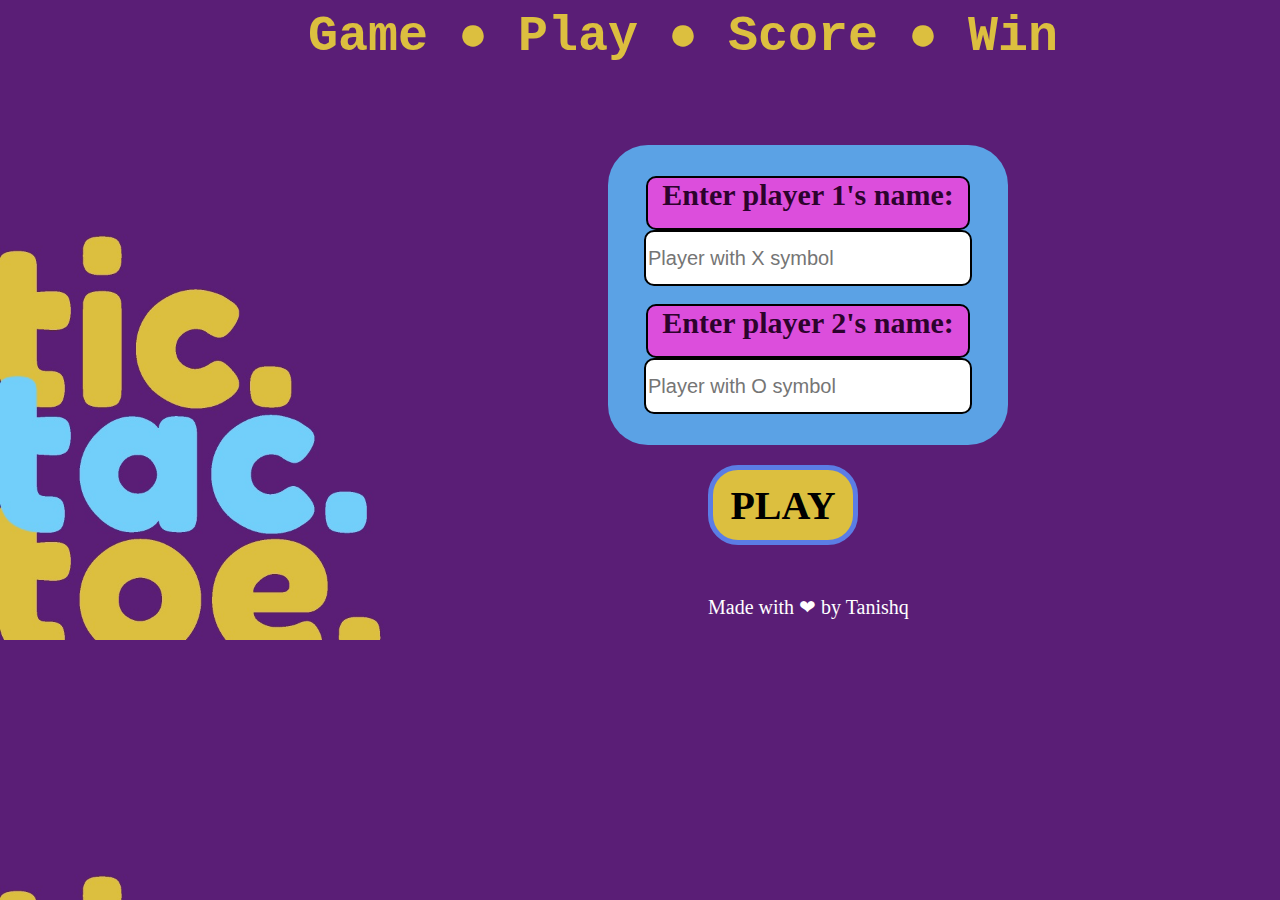
<file: index.html>
<!DOCTYPE html>
<html lang="en">
<head>
    <meta charset="UTF-8">
    <meta name="viewport" content="width=device-width, initial-scale=1.0">
    <title>Game Home</title>
    <link rel="stylesheet" href="game_home.css">
</head>
<body>
    <div id="title">Game &#9679 Play &#9679 Score &#9679 Win</div>
    <div class="myBtn">
        <a href="ttt.html"><button id="playBtn">PLAY</button></a>
        <div id="player_input"> 
            <div class="nameLabel">Enter player 1's name:</div> 
            <input type="text" name="player1_name" placeholder="Player with X symbol" id="name1" class="inputBox"><br>
    
             <div class="nameLabel">Enter player 2's name:</div> 
             <input type="text" name="player2_name" placeholder="Player with O symbol" id="name2" class="inputBox">
        </div>
    </div>
    <div id="owner">Made with &#10084 by  Tanishq</div>
    <script src="game_home.js"></script>
</body>
</html>
</file>
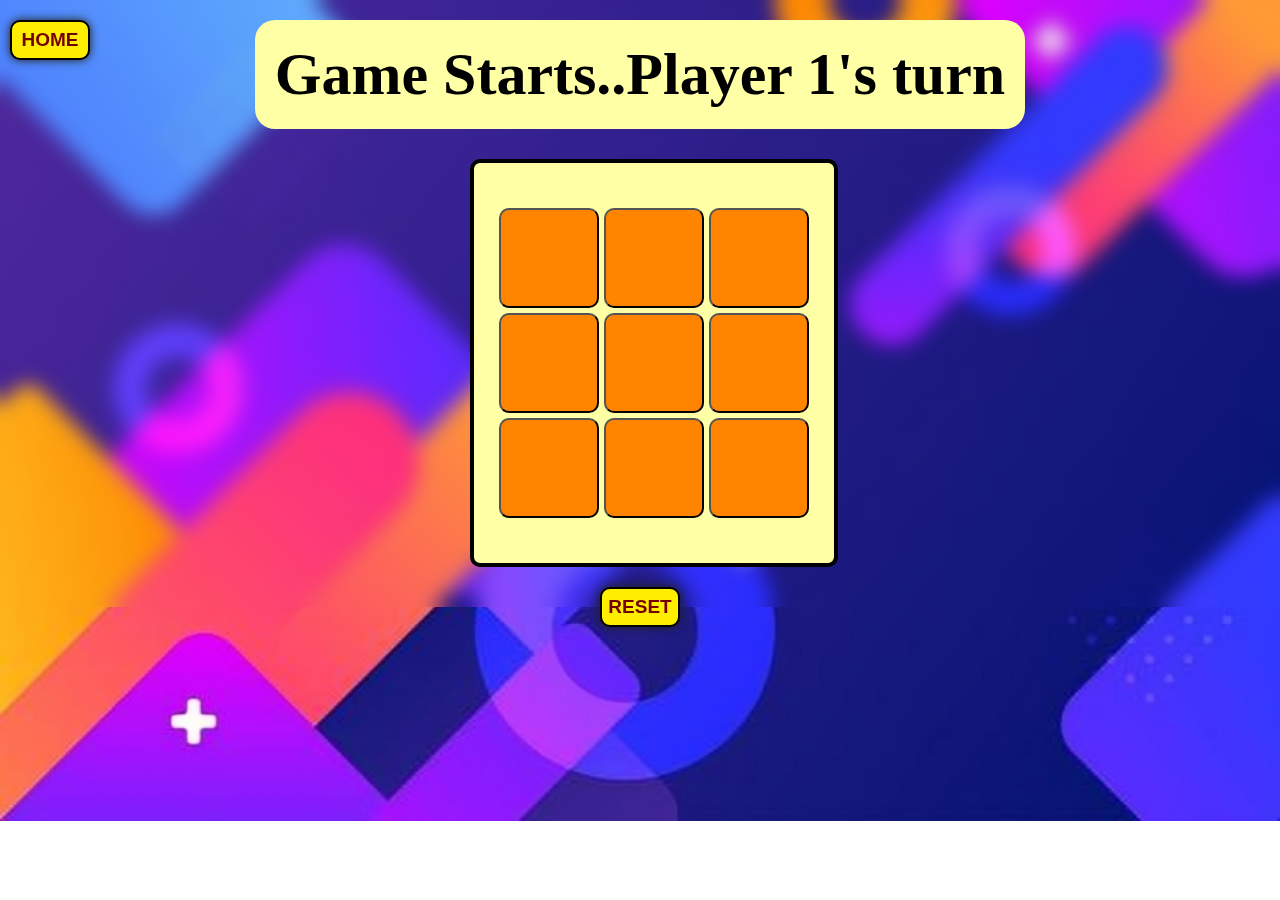
<file: ttt.html>
<!DOCTYPE html>
<html lang="en">
<head>
    <meta charset="UTF-8">
    <meta name="viewport" content="width=device-width, initial-scale=1.0">
    <title>TTT GAME</title>
    <link rel="stylesheet" href="ttt.css">
</head>

<body>
    <button id="home">HOME</button>
    <h1 id="label">Game Starts..<span id="plyr"></span>'s turn</h1>
    <div id="container">
        <div id="gameBoard">
            <button id="box"></button>
            <button id="box"></button>
            <button id="box"></button>
            <button id="box"></button>
            <button id="box"></button>
            <button id="box"></button>
            <button id="box"></button>
            <button id="box"></button>
            <button id="box"></button>
        </div>
    </div>
    <button id="reset">RESET</button>
    
    <script src="ttt.js"></script>
</body>
</html>
</file>
<file: game_home.css>
body{
    background-image: url("mylogo.jpg");
    background-size: cover;
}

#title
{
    width: 800px;
    font-size: 50px;
    font-weight: 900;
    font-family: 'Courier New', Courier, monospace;
    color:rgb(220,191,63) ;
    position: relative;
    left: 300px;
}

#playBtn
{
    position: relative;
    left: 700px;
    top: 400px;
    width: 150px;
    height: 80px;
    font-size: 40px;
    font-weight: 900;
    background-color: rgb(220,191,63);
    font-family: 'Times New Roman', Times, serif;
    border: 5px solid rgb(91, 125, 229);
    box-shadow: inset;
    border-radius: 30px;
}

#player_input
{
    position: relative;
    left: 600px;
    top: 200;
    width: 400px;
    height: 300px;
    background-color: rgb(91, 162, 229);
    border-radius: 40px;
    display: flex;
    flex-direction: column;
    justify-content: center;
}

.nameLabel
{
    height: 50px;
    width: 320px;   
    background-color: rgb(220, 78, 220);
    color: rgb(44, 3, 44);
    border: 2px solid black;
    border-radius: 10px;
    align-items: center;
    text-align: center;
    align-self: center;
    font-size: 30px;
    font-weight: 550;
}

.inputBox
{
    height: 50px;
    width: 320px;   
    background-color: white;
    border: 2px solid black;
    border-radius: 10px;
    align-items: center;
    align-self: center;
    font-size: 20px;
    transition-property: all;
    
}
.inputBox:hover{
    border: 5px solid rgb(220,191,63);
}

#owner{
    position: relative;
    left: 700px;
    top: 150px;
    color: white;
    font-size: 20px ;
}
</file>
<file: ttt.css>
body{
    text-align: center;
    background: url("ttt_bg.png") no-repeat;
    backdrop-filter: blur(10px);
    background-size: cover;
    margin: 0;
}
html{

    scroll-behavior: smooth;
    scroll-padding-top: 70px;
}
#label{
    font-size: 60px;
    justify-content: center;
    display: inline-block;
    background-color: rgb(255, 255, 165);
    border-radius: 20px;
    padding: 20px;
    position: relative;
    top: 10px;
    margin-top: 10px;
}
#gameBoard
{
    height: 400px;
    width:  360px ;
    display: flex;
    background-color: rgb(255, 255, 165);
    /* background-color: rgb(245, 255, 137); */
    align-items: center;
    align-self: center;
    align-content:center ;
    border: 4px solid black;
    border-radius: 10px;
    flex-wrap: wrap;
    gap: 5px;
    justify-content: center;
    position: relative;
    left: 470px;
}

#home
{
    width: 80px;
    height: 40px;
    background-color: rgb(255, 238, 0);
    color: rgb(117, 0, 0);
    box-shadow: 0 0 10px rgb(34, 33, 20);
    font-size: 19px;
    border: 2px solid black;
    border-radius: 10px;
    position: absolute;
    top: 20px;
    left: 10px;
    font-weight: 600;
}

#box{
    height: 100px;
    width: 100px;
    background-color:rgb(255, 132, 0);
    border-radius: 10px;
    font-size: 60px;
    color: rgb(248, 240, 240);
}
#reset
{
    width: 80px;
    height: 40px;
    font-size: 19px;
    font-weight: 600;
    border: 2px solid black;
    border-radius: 10px;
    position: relative;
    top: 20px;
    background-color: rgb(255, 238, 0);
    color: rgb(117, 0, 0);
    box-shadow: 0 0 10px rgb(34, 33, 20);
}
</file>
